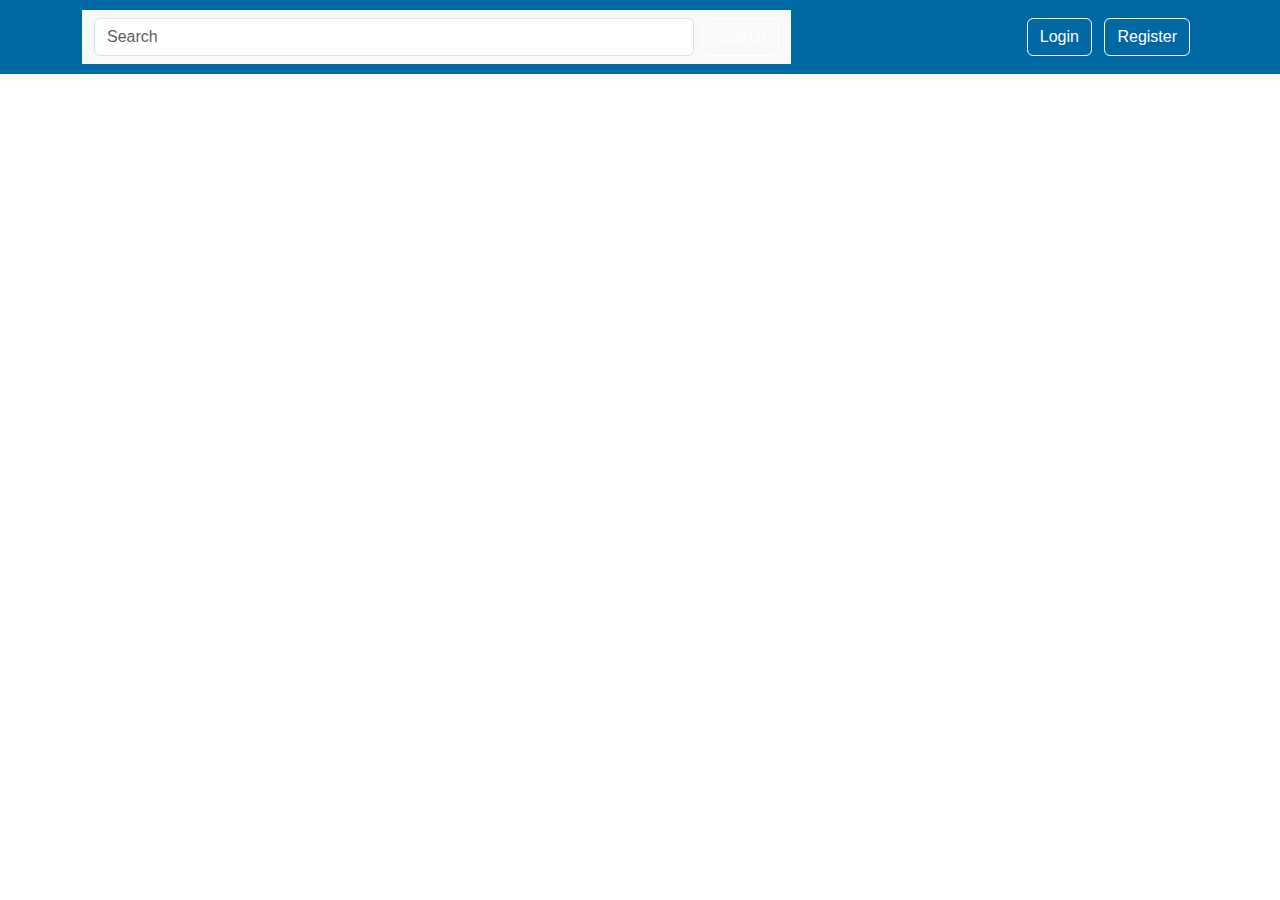
<file: index.html>
<!DOCTYPE html>
<html lang="en">

<head>
    <meta name="viewport" content="width=device-width, initial-scale=1.0">
    <title>ReservBook</title>
    <link href="https://cdn.jsdelivr.net/npm/bootstrap@5.1.3/dist/css/bootstrap.min.css" rel="stylesheet">
    <link rel="stylesheet" href="css/index.css">
</head>

<body>

<header class="py-2.4 back-color">
    <div class="container d-flex justify-content-between align-items-center">
        <nav class="navbar navbar-expand-lg bg-body-tertiary">
            <div class="container-fluid">

                <form class="d-flex" role="search">
                    <input class="form-control me-2 search" type="search" placeholder="Search" aria-label="Search">
                    <button class="btn btn-outline-success btn-search" type="submit">Search</button>
                </form>

            </div>
        </nav>


        <div>
            <a class="btn btn-outline-light me-2 btn-login" href="./views/login.html">Login</a>
            <a class="btn btn-outline-light me-2 btn-register" href="./views/register.html">Register</a>
        </div>
    </div>
</header>
</body>


</html>
</file>
<file: css/index.css>
body {
    font-family: Arial, sans-serif;
}

.back-color{
    background-color: #0069A3;
}

header {
    padding: 10px 0;
}

.search {
    width: 600px;
}


.btn-search {
    border-color: #fff;
    color: #fff;
}


.btn-search:hover {
    background-color: #fff;
    color: #0069A3;
}


.btn-login, .btn-register {
    border-color: #fff;
    color: #fff;
}

.btn-login:hover, .btn-register:hover {
    background-color: #fff;
    color: #0069A3;
}

@media (max-width: 768px) {
    .container {
        flex-direction: column;
        align-items: flex-start;
    }

    .d-flex {
        width: 100%;
    }

    .btn-login, .btn-register {
        width: 100%;
        margin-top: 10px;
    }
}
</file>
